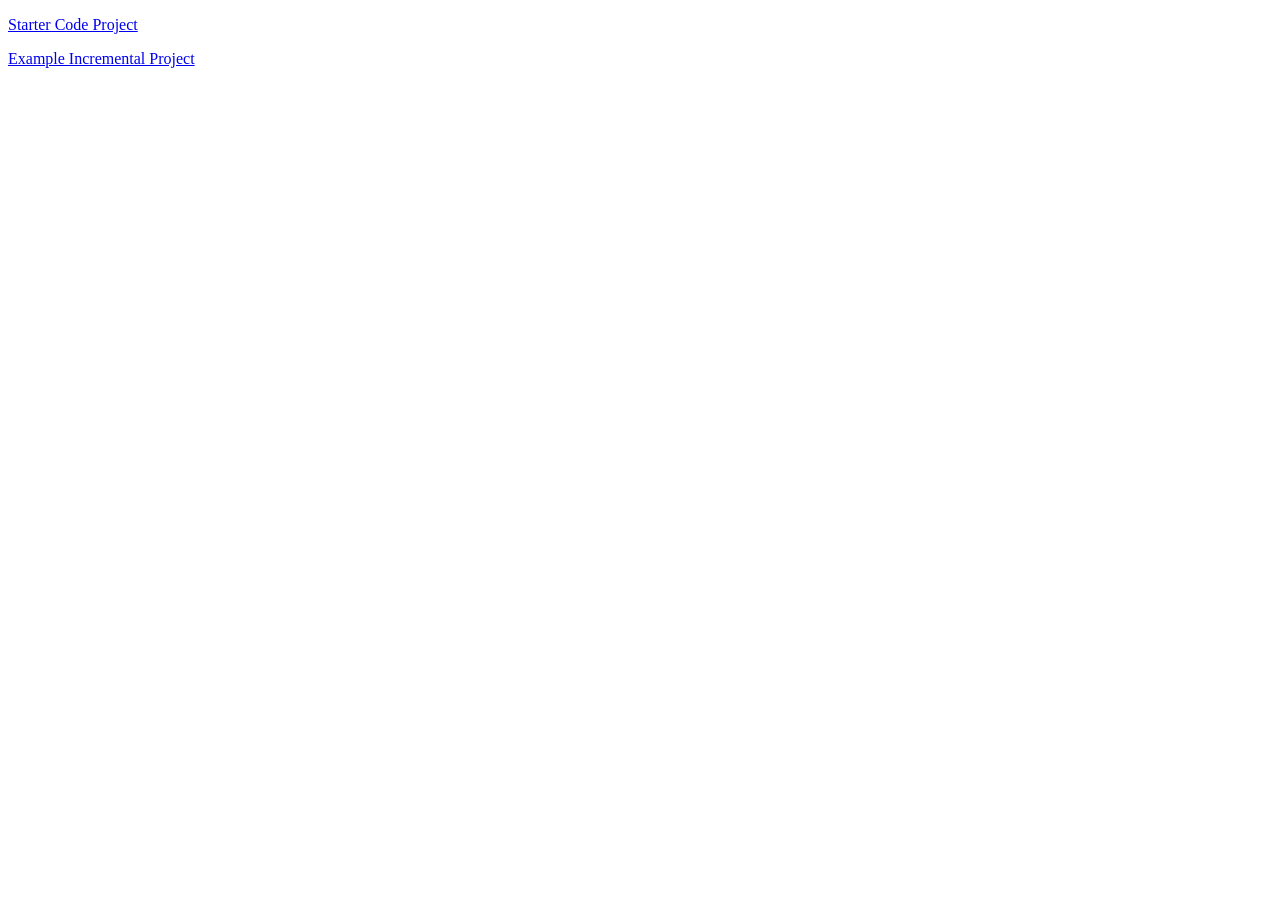
<file: index.html>
<!DOCTYPEhtml><head>
<title> Game Name</title>



</head>
<body>


<p> <a href="StarterProject" > Starter Code Project </a></p> 

<p> <a href="ExampleProject" > Example Incremental Project </a></p> 


</body>
</html>
</file>
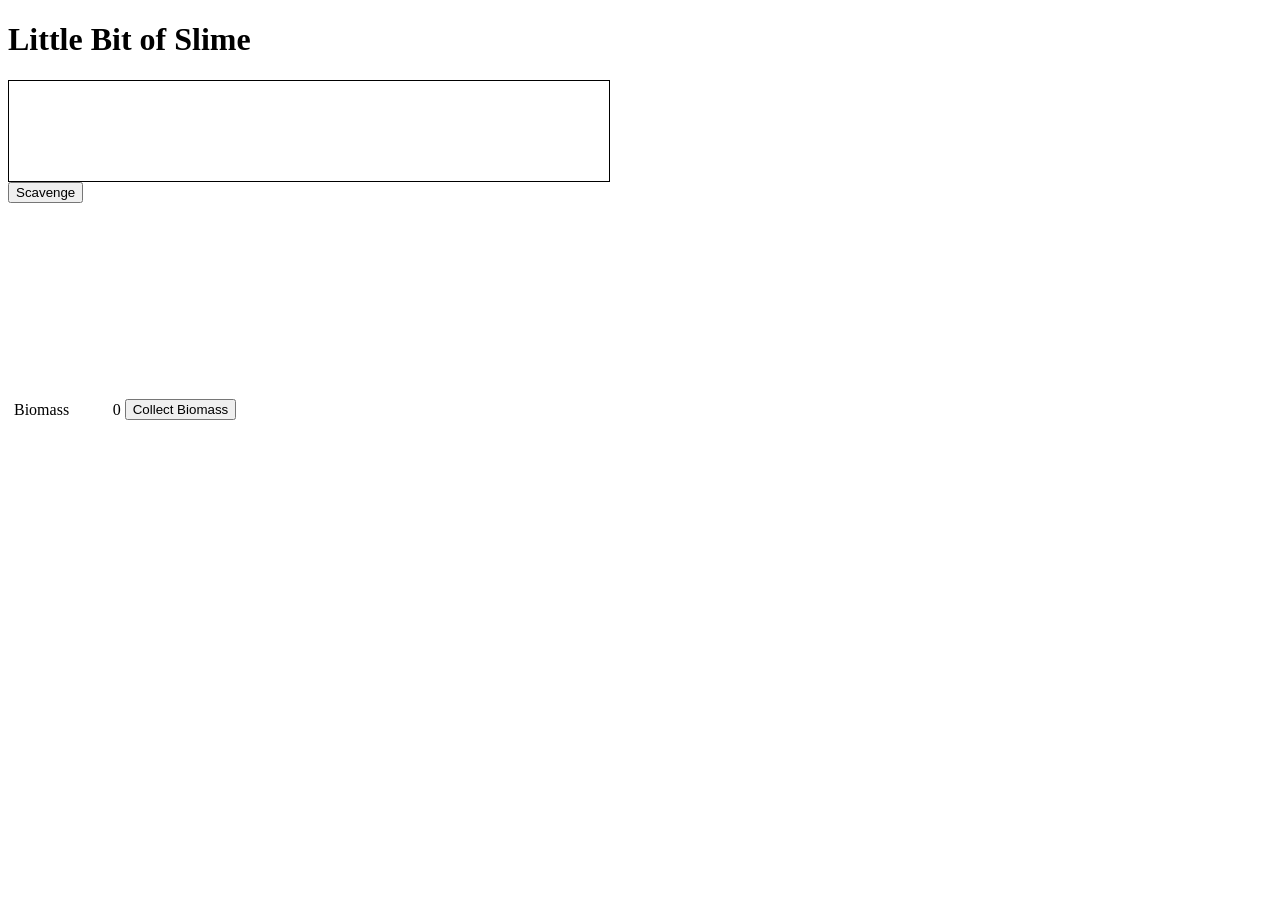
<file: ExampleProject/index.html>
<!DOCTYPEhtml><head>
<title> Game Name</title>


<script src="jquery-1.11.2.min.js"></script>
<script src="tracery.min.js"></script>
<script src="input_output.js"></script>
<script src="grammar.js"></script>
<script src="mathUtil.js"></script>
<script src="finderMinigame.js"></script>
<script src="inventoryHelpers.js"></script>

<script src="narrativeManager.js"></script>
<script src="incremental.js"></script>
<script src="statAnalysis.js"></script>

<style>
.selected {
  color: red;
  background-color: #beef
}
</style>


</head>
<body>
<div class="stage" id="stage1" style="z-index: 1"> 


<h1> <span id=era>Little Bit of Slime</span></h1> 
<div id="finderReports" style="overflow-y: scroll; border: 1px solid black; height: 100px; width: 600px"> </div> 

<button onclick=game.swichPanels("scavenge") id="showScavenge"> Scavenge</button>
<button onclick=game.swichPanels("inventory") id="showInventory"> Inventory</button>
<button onclick=game.swichPanels("above") id="showAbove"> Above</button>

<div class="panel" id="scavenge"> 
  <table>
  <tr> <td>
  <table>
  <tr><td> Biomass</td> <td> </td> <td class="biomassNumber"></td><td><button onclick=game.collectBiomass()> Collect Biomass</button></td></tr>
  <tr id="collectorRow"><td> Collectors</td> <td></td> <td class="collectorNumber"></td><td><button onclick=game.spawnCollector()> Spawn Collector</button></td><td>Cost 10 Biomass</td></tr>
  <tr id="finderRow"><td> Finder</td> <td></td> <td class="finderNumber"></td><td><button onclick=game.spawnFinder()> Spawn Finder</button></td><td>Cost 50 Biomass</td></tr>
  <tr id="abominationRow"><td> Abominations</td> <td></td> <td class="bodiesNumber"></td><td></td></tr>
  <tr> </tr> 
  <tr id="penniesRow"><td> Pennies</td> <td></td> <td class="penniesNumber"></td><td></td></tr>
  </table>
</td>

<td>
  <td><canvas width=500 height=500 style="background-color:black;" id="finderMinigame" onclick=finderCommand(event)> </canvas> </td>
  </td>
  </tr>
  </table>

</div>



<div class="panel"  id="inventory">
<table><tr>
<td>
  <h2> Collected Items</h2>
  <ul id="inventorySelect"> </ul>
  
  <span id="makeAbomination"> <button id="makeAbominationButton" onclick=produceAbomination()> Make Abomination </button> Cost 100 Biomass per component.
  Biomass: <span class="biomassNumber"></span></span>
</td>
<td id="abominationTasks">
  <h2> Underground Abominations and Their Tasks</h2>
  <ul id="abominationJobs"> </ul>
</td>



</tr></table>
 </div>




<div class="panel"  id="above"> <h1> Human's aren't ready for you. . .  But you're ready for them. . . </div>


</div>
<div class="stage" id="stage2" style="z-index: 1"> 

<h1> (2) Slimey Beast Society</h1> 

<div id="human"> </div>

</div>
<div class="stage" id="stage3" style="z-index: 1"> <h1>Game Over</h1><h2>You ran out of food, panicked, and ate yourself to death</h2></div>


</body>
</html>
</file>
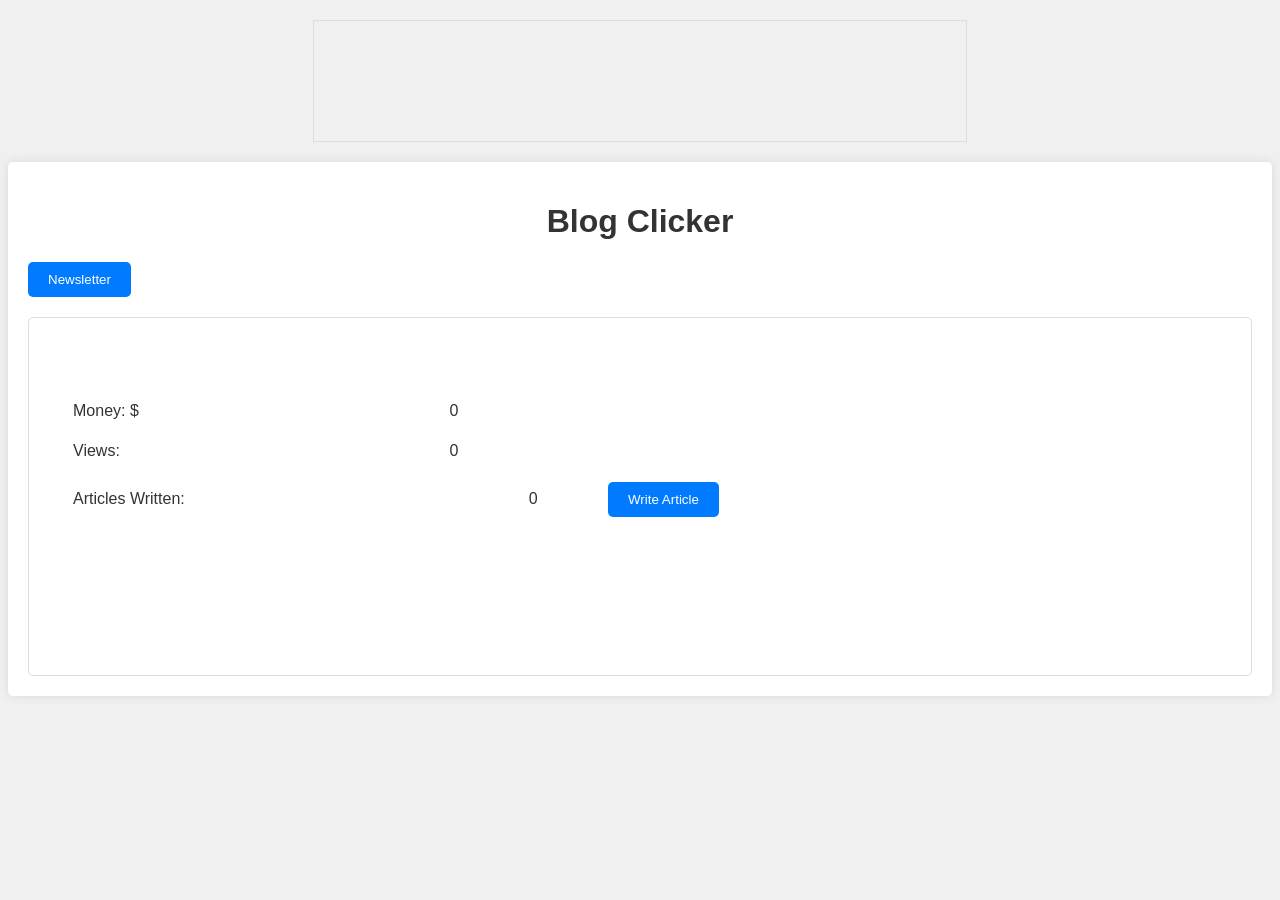
<file: StarterCode/index.html>
<!DOCTYPEhtml><head>
  <title>Newsletter Clicker</title>
  
  <script src="chart.js"></script>
  <script src="jquery-1.11.2.min.js"></script>
  <script src="input_output.js"></script>
  <script src="mathUtil.js"></script>
  
  <script src="narrativeManager.js"></script>
  <script src="incremental.js"></script>
  <script src="statAnalysis.js"></script>
  <link rel="stylesheet" type="text/css" href="styles.css">
  
  </head>
  <body>
  <div id="reports" style=> </div> 
  <div class="stage" id="stage1" style="z-index: 1"> 
  
  <h1> <span id=era>Blog Clicker</span></h1> 
  
    <button onclick=game.swichPanels("panel1") id="showPanel1"> Newsletter</button>
    <button onclick=game.swichPanels("panel2") id="showPanel2"> Marketing</button>
    <button onclick=game.swichPanels("panel3") id="showPanel3"> AI</button>
  
    <div class="panel" id="panel1">
      <table>
      <tr> <td>
      <table>
      <tr> <td> Money: $</td> <td class="moneyNumber"></td></tr>
      <tr> <td> Views: </td> <td class="viewsNumber"></td></tr>
      <tr><td> Articles Written: </td> <td> </td> <td class="resource1Number"></td><td><button onclick=game.writeArticle()> Write Article </button></td></tr>
      <tr id="resource2Row"><td> Writers Hired: </td> <td></td> <td class="resource2Number"></td><td><button onclick=game.gainResource2()> Hire Writer</button><td>Cost: <span class="resource2Cost">$1</span></td>
      <tr id="recruitersRow"><td> Recruiters Hired: </td> <td></td> <td class="recruitersNumber"></td><td><button onclick=game.gainRecruiter()> Hire Recruiter</button><td>Cost: <span class="recruiterCost">$64</span></td>
      </table>
    </div>
  
    <div class="panel"  id="panel2">
      <canvas id="moneyChart"></canvas>
    </div>
  
    <div class="panel"  id="panel3"> 
      <h1> Panel 3</h1>
    </div>
  
  </div> <!-- end of .stage -->
  <script src="graph.js"></script>
  </body>
  </html>
</file>
<file: StarterCode/styles.css>
body {
    font-family: Arial, sans-serif;
    background-color: #f0f0f0;
    color: #333;
  }
  
  h1, h2 {
    text-align: center;
  }
  
  .stage {
    margin: 20px auto;
    border-radius: 5px;
    background-color: #fff;
    padding: 20px;
    box-shadow: 0px 0px 10px rgba(0,0,0,0.1);
  }
  
  .panel {
    margin-top: 20px;
    padding: 20px;
    border: 1px solid #ddd;
    border-radius: 5px;
  }
  
  table {
    width: 100%;
    margin-top: 20px;
  }
  
  td {
    padding: 10px;
    text-align: left;
  }
  
  button {
    color: #fff;
    background-color: #007BFF;
    border: none;
    border-radius: 5px;
    padding: 10px 20px;
    cursor: pointer;
    transition: background-color 0.3s ease;
  }
  
  button:hover {
    background-color: #0056b3;
  }
  
  #reports {
    margin: 20px auto;
    padding: 10px;
    border: 1px solid #ddd;
    height: 100px;
    width: 50%;
    overflow-y: scroll;
  }
  
  .selected {
    color: red;
    background-color: #eef;
  }
</file>
